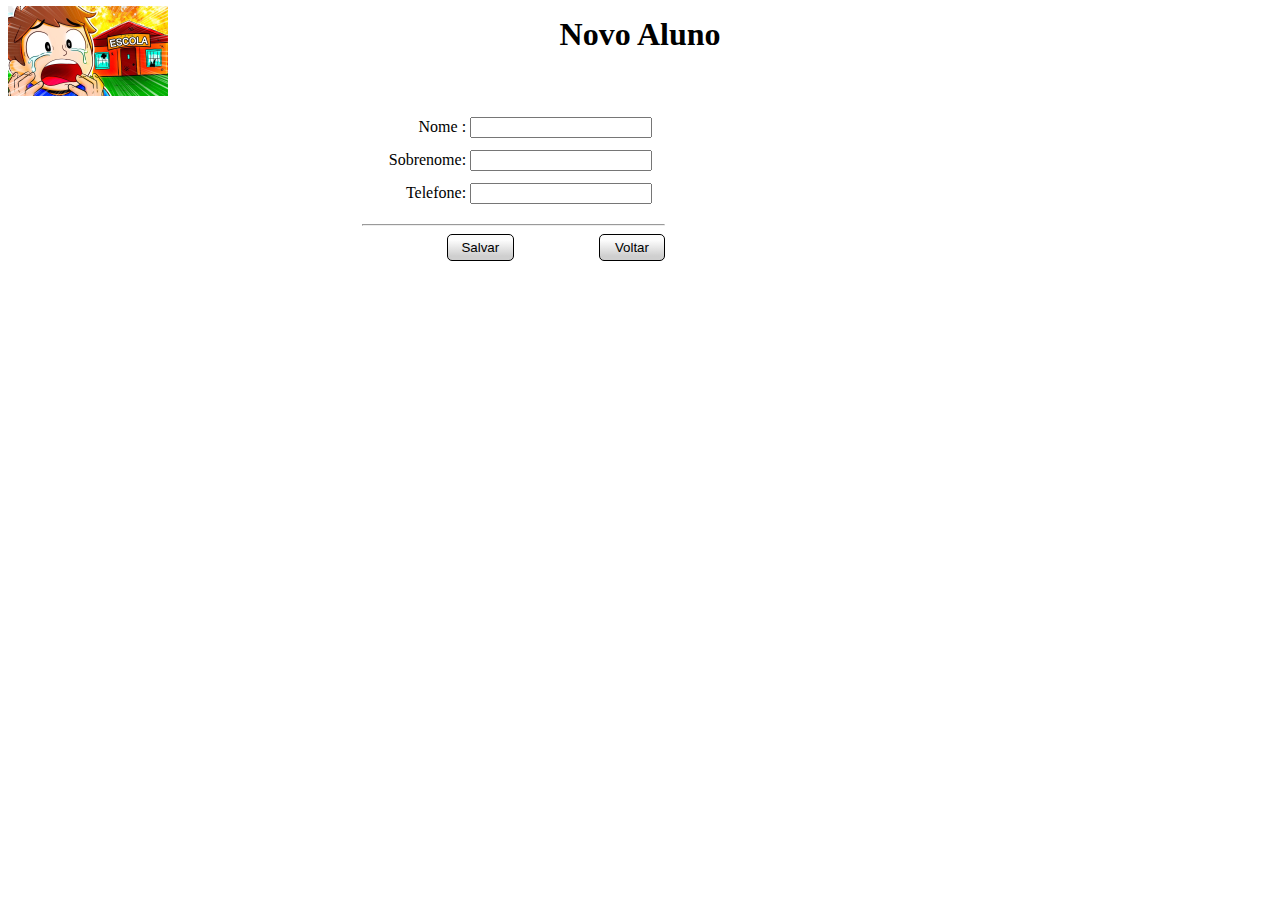
<file: Web/templates/novo.html>
<html>
    <head>
        <title></title>
        <link rel="stylesheet" href="../static/novo_aluno.css">

    </head>
    <body>
        <div class="titulo">
            <h1 class="titulo">Novo Aluno</h1>
        <div class="logo_novo">
            <img src="../static/img/maxresdefault.jpg" alt="">
        </div>
        <div class="conteudo">
            
            <form action="/salvar" method="POST">
                <div class="labels">
                    <label for="">Nome : </label>
                    
                </div>
                <input type="text" name="nome" class="text-box"> <br/>
                
                <div class="labels">
                    <label for="">Sobrenome: </label>
                    
                </div>
                <input type="text" name="sobrenome" class="text-box"> <br/>
                
                <div class="labels">
                    <label for="">Telefone: </label>
                    
                </div>           
                <input type="text" name="telefone" class="text-box"> <br/>
                
                <hr />
                <div>                
                    <input class="btn" type="submit" value="Salvar">
                    <button class="btn voltar" href="/">Voltar</button>
                </div>
            </form>
        </div>
        </body>
        </html>
</file>
<file: Web/static/novo_aluno.css>
body{
    /* background: rgb(225, 240, 239); */
    /* background-image: url("../static/img/adidas.png"); */
}

form{
    width: 30%;
    margin: auto;
}

.labels{
    width: 30%;
    display: inline-block;
    text-align: right;
    height: 2em
}
.text.box{
    margin: 0.5em 0;
    width: 70%;
    display: inline-block;

}
.btn{
    -webkit-border-radius: 5px;
    -moz-border-radius: 5px;
    border-radius: 5px;
    background-image: -webkit-gradient(linear, left bottom, left top, color-stop(0.16, rgb(207, 207, 207)), color-stop(0.79, rgb(252, 252, 252)));
    background-image: -moz-linear-gradient(center bottom, rgb(206, 206, 206) 16%, rgb(252, 252, 252) 79%);
    background-image: linear-gradient(to top, rgb(207, 207, 207) 16%, rgb(252, 252, 252) 79%); 
    padding: 5px;
    border: 1px solid #000;
    color: black;
    text-decoration: none;
    width: 5em;
}
.titulo{
    margin: 0.5em 0;
    text-align: center;
}
.voltar{
   float: right;
}
.text-box{
    width: 60%;
}
body input:hover{
    background: #3cff00;
    color: #000000;
    border-radius: 20%;
}
body button:hover{
    border-radius: 20%;
    background: #ff0000;
    color: #000000
}
.logo_novo{
    width: 100%;
    height: 3em;
    float: left;
}
.logo_novo img{
    width: 10em;
    float: left;
    margin-top: -5%;
}
.conteudo{
    width: 80%;
    float: left;
}
</file>
